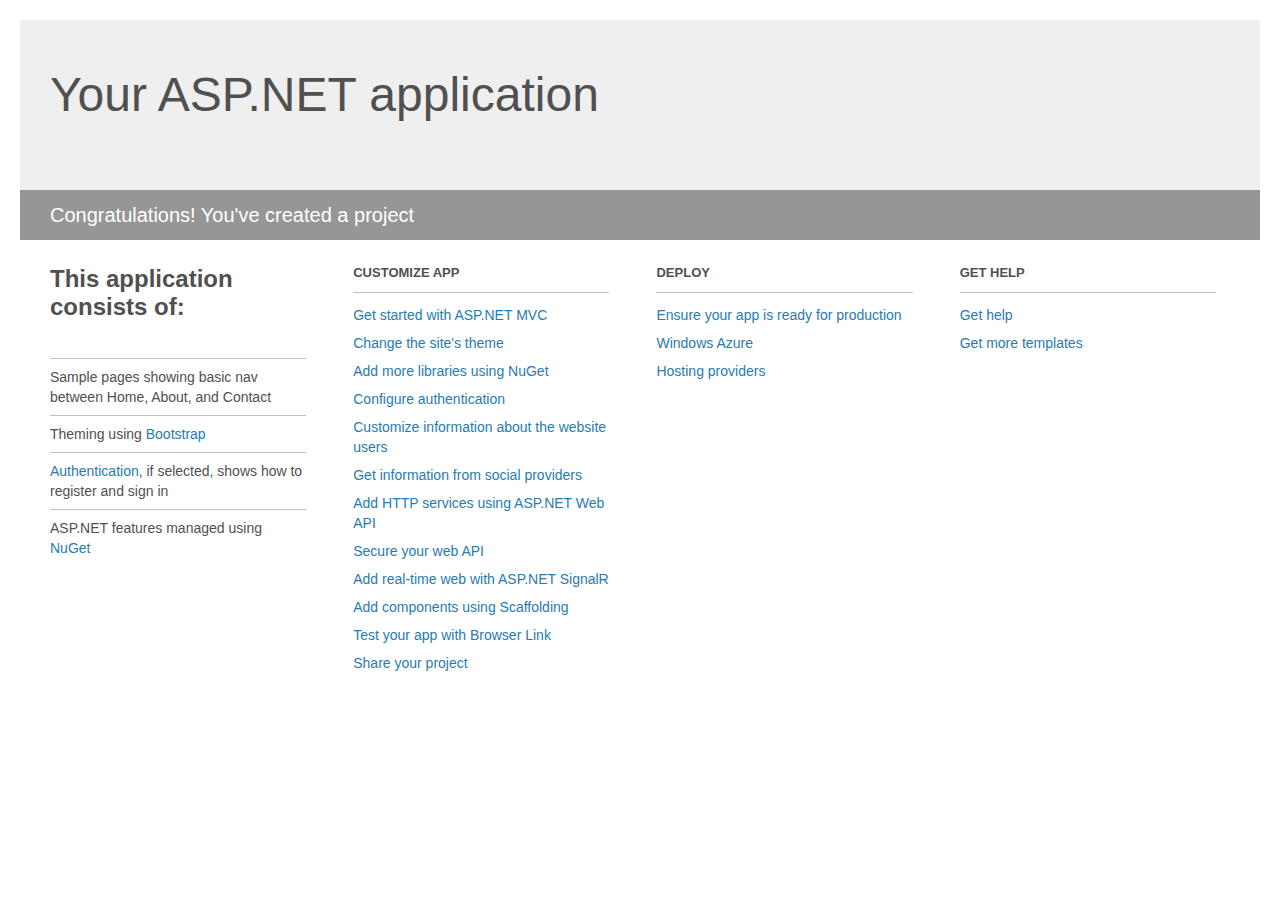
<file: DraftsMVC5/Project_Readme.html>
﻿<!DOCTYPE html>
<html lang="en">
<head>
    <meta charset="utf-8" />
    <title>Your ASP.NET application</title>
    <style>
        body {
            background: #fff;
            color: #505050;
            font: 14px 'Segoe UI', tahoma, arial, helvetica, sans-serif;
            margin: 20px;
            padding: 0;
        }

        #header {
            background: #efefef;
            padding: 0;
        }

        h1 {
            font-size: 48px;
            font-weight: normal;
            margin: 0;
            padding: 0 30px;
            line-height: 150px;
        }

        p {
            font-size: 20px;
            color: #fff;
            background: #969696;
            padding: 0 30px;
            line-height: 50px;
        }

        #main {
            padding: 5px 30px;
        }

        .section {
            width: 21.7%;
            float: left;
            margin: 0 0 0 4%;
        }

            .section h2 {
                font-size: 13px;
                text-transform: uppercase;
                margin: 0;
                border-bottom: 1px solid silver;
                padding-bottom: 12px;
                margin-bottom: 8px;
            }

            .section.first {
                margin-left: 0;
            }

                .section.first h2 {
                    font-size: 24px;
                    text-transform: none;
                    margin-bottom: 25px;
                    border: none;
                }

                .section.first li {
                    border-top: 1px solid silver;
                    padding: 8px 0;
                }

            .section.last {
                margin-right: 0;
            }

        ul {
            list-style: none;
            padding: 0;
            margin: 0;
            line-height: 20px;
        }

        li {
            padding: 4px 0;
        }

        a {
            color: #267cb2;
            text-decoration: none;
        }

            a:hover {
                text-decoration: underline;
            }
    </style>
</head>
<body>

    <div id="header">
        <h1>Your ASP.NET application</h1>
        <p>Congratulations! You've created a project</p>
    </div>

    <div id="main">
        <div class="section first">
            <h2>This application consists of:</h2>
            <ul>
                <li>Sample pages showing basic nav between Home, About, and Contact</li>
                <li>Theming using <a href="http://go.microsoft.com/fwlink/?LinkID=320754">Bootstrap</a></li>
                <li><a href="http://go.microsoft.com/fwlink/?LinkID=320755">Authentication</a>, if selected, shows how to register and sign in</li>
                <li>ASP.NET features managed using <a href="http://go.microsoft.com/fwlink/?LinkID=320756">NuGet</a></li>
            </ul>
        </div>

        <div class="section">
            <h2>Customize app</h2>
            <ul>
                <li><a href="http://go.microsoft.com/fwlink/?LinkID=320757">Get started with ASP.NET MVC</a></li>
                <li><a href="http://go.microsoft.com/fwlink/?LinkID=320758">Change the site's theme</a></li>
                <li><a href="http://go.microsoft.com/fwlink/?LinkID=320759">Add more libraries using NuGet</a></li>
                <li><a href="http://go.microsoft.com/fwlink/?LinkID=320760">Configure authentication</a></li>
                <li><a href="http://go.microsoft.com/fwlink/?LinkID=320761">Customize information about the website users</a></li>
                <li><a href="http://go.microsoft.com/fwlink/?LinkID=320762">Get information from social providers</a></li>
                <li><a href="http://go.microsoft.com/fwlink/?LinkID=320763">Add HTTP services using ASP.NET Web API</a></li>
                <li><a href="http://go.microsoft.com/fwlink/?LinkID=320764">Secure your web API</a></li>
                <li><a href="http://go.microsoft.com/fwlink/?LinkID=320765">Add real-time web with ASP.NET SignalR</a></li>
                <li><a href="http://go.microsoft.com/fwlink/?LinkID=320766">Add components using Scaffolding</a></li>
                <li><a href="http://go.microsoft.com/fwlink/?LinkID=320767">Test your app with Browser Link</a></li>
                <li><a href="http://go.microsoft.com/fwlink/?LinkID=320768">Share your project</a></li>
            </ul>
        </div>

        <div class="section">
            <h2>Deploy</h2>
            <ul>
                <li><a href="http://go.microsoft.com/fwlink/?LinkID=320769">Ensure your app is ready for production</a></li>
                <li><a href="http://go.microsoft.com/fwlink/?LinkID=320770">Windows Azure</a></li>
                <li><a href="http://go.microsoft.com/fwlink/?LinkID=320771">Hosting providers</a></li>
            </ul>
        </div>

        <div class="section last">
            <h2>Get help</h2>
            <ul>
                <li><a href="http://go.microsoft.com/fwlink/?LinkID=320772">Get help</a></li>
                <li><a href="http://go.microsoft.com/fwlink/?LinkID=320773">Get more templates</a></li>
            </ul>
        </div>
    </div>

</body>
</html>
</file>
